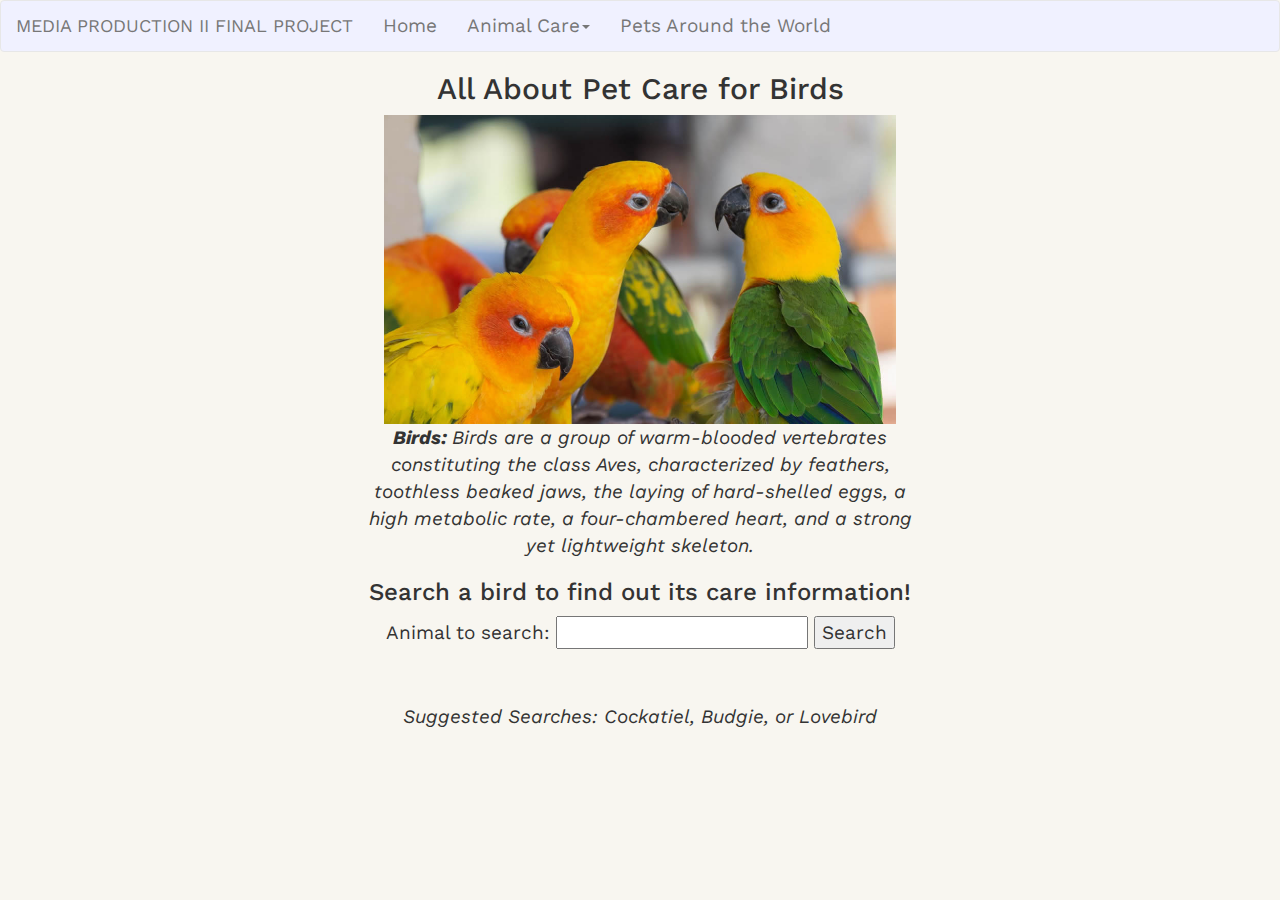
<file: pages/bird-care.html>
<!DOCTYPE html>
<html>
	<head>
		<title> Choose the Best Pet For You! </title>
		<meta charset="utf-8">
	    <meta name="viewport" content="width=device-width, initial-scale=1">
	    <script src="https://ajax.googleapis.com/ajax/libs/jquery/3.5.1/jquery.min.js"></script>
	    <script src="https://maxcdn.bootstrapcdn.com/bootstrap/3.4.1/js/bootstrap.min.js"></script>
		<link rel="stylesheet" href="https://maxcdn.bootstrapcdn.com/bootstrap/3.4.1/css/bootstrap.min.css">
		<link href="https://fonts.googleapis.com/css2?family=Montserrat:wght@400&display=swap" rel="stylesheet">
		<link rel="shortcut icon" href="../images/favicon.ico" />
		<link rel="stylesheet" href="../style.css">
		<link rel="stylesheet" href="../styles/animal-care.css">
	</head>
	<body>
		<nav style="background-color:#f0f1ff" class="navbar navbar-default">
		  <div class="container-fluid">
		    <div class="navbar-header">
		      <a class="navbar-brand" href="../index.html">MEDIA PRODUCTION II FINAL PROJECT</a>
		    </div>
            <ul class="nav navbar-nav">
              <li><a href="../index.html">Home</a></li>
              <li class="dropdown"><a class="dropdown-toggle" data-toggle="dropdown" href="#">Animal Care<span class="caret"></span></a>
                <ul class="dropdown-menu">
                  <li><a href="mammal-care.html">Mammal Care</a></li>
                  <li><a href="reptile-care.html">Reptile Care</a></li>
                  <li><a href="bird-care.html">Bird Care</a></li>
                </ul>
              </li>
			  <li><a href="scripts/pet-gallery.php">Pets Around the World</a></li>
            </ul>
		  </div>
		</nav>
		<h2> All About Pet Care for Birds</h2>
		<img src='../images/bird-care-banner.jpg' id='img-scale-down'>
		<div class="container">
			<em><p><strong>Birds: </strong> Birds are a group of warm-blooded vertebrates constituting the class Aves,
				characterized by feathers, toothless beaked jaws, the laying of hard-shelled eggs, a high metabolic rate, a four-chambered heart, and a strong yet lightweight skeleton.</p> </em>
			<h3> Search a bird to find out its care information! </h3>
			<form id="my_form_id">
				Animal to search: <input type="text" id="user_input"/>
				<input type="submit" value="Search"/>
			</form>
			<br>
			<div id="response" style="width:95%"></div>
			<script>
				$(document).ready(function(){
					$('#my_form_id').on('submit', function(e){
						//Stop the form from submitting itself to the server.
						e.preventDefault();
						var user_input = $('#user_input').val();
						$.ajax({
							type: "POST",
							url: 'scripts/bird-script.php',
							data: {user_input: user_input},
							success: function(data){
								// alert(data);
								$( "#response" ).html(data);
							}
						});
					});
				});
			</script>
			<br>
			<p><em> Suggested Searches: Cockatiel, Budgie, or Lovebird</em></p>
		</div>
    </body>
</html>
</file>
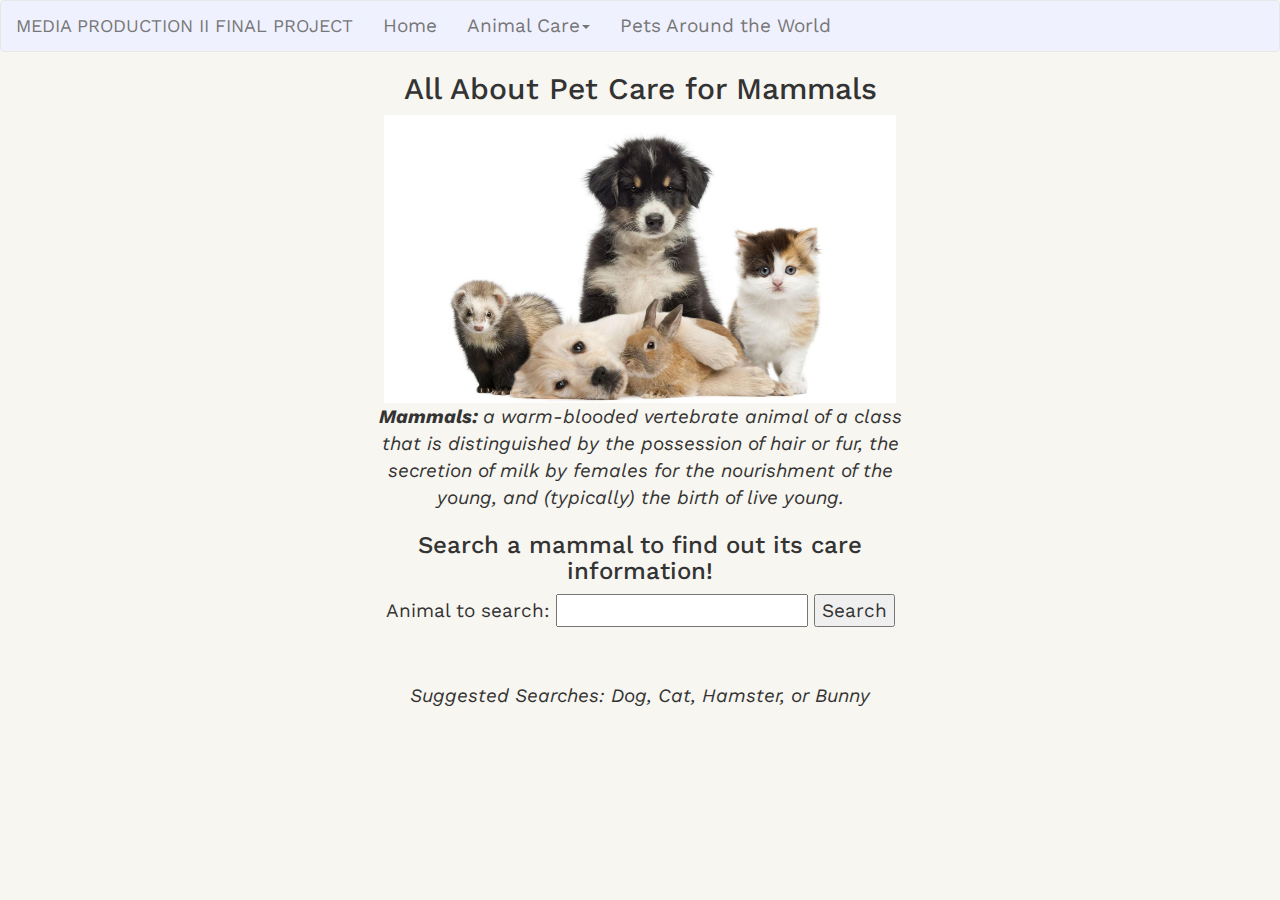
<file: pages/mammal-care.html>
<!DOCTYPE html>
<html>
	<head>
		<title> Choose the Best Pet For You! </title>
		<meta charset="utf-8">
	    <meta name="viewport" content="width=device-width, initial-scale=1">
	    <script src="https://ajax.googleapis.com/ajax/libs/jquery/3.5.1/jquery.min.js"></script>
	    <script src="https://maxcdn.bootstrapcdn.com/bootstrap/3.4.1/js/bootstrap.min.js"></script>
		<link rel="stylesheet" href="https://maxcdn.bootstrapcdn.com/bootstrap/3.4.1/css/bootstrap.min.css">
		<link href="https://fonts.googleapis.com/css2?family=Montserrat:wght@400&display=swap" rel="stylesheet">
		<link rel="shortcut icon" href="../images/favicon.ico" />
		<link rel="stylesheet" href="../style.css">
		<link rel="stylesheet" href="../styles/animal-care.css">
	</head>
	<body>
		<nav style="background-color:#f0f1ff" class="navbar navbar-default">
		  <div class="container-fluid">
		    <div class="navbar-header">
		      <a class="navbar-brand" href="../index.html">MEDIA PRODUCTION II FINAL PROJECT</a>
		    </div>
            <ul class="nav navbar-nav">
              <li><a href="../index.html">Home</a></li>
              <li class="dropdown"><a class="dropdown-toggle" data-toggle="dropdown" href="#">Animal Care<span class="caret"></span></a>
                <ul class="dropdown-menu">
                  <li><a class="active" href="mammal-care.html">Mammal Care</a></li>
                  <li><a href="reptile-care.html">Reptile Care</a></li>
                  <li><a href="bird-care.html">Bird Care</a></li>
                </ul>
              </li>
              <li><a href="scripts/pet-gallery.php">Pets Around the World</a></li>
            </ul>
		  </div>
		</nav>

		<h2> All About Pet Care for Mammals</h2>
		<img src='../images/mammal-care-banner.jpg' id='img-scale-down'>
		<div class="container">
			<em><p><strong>Mammals: </strong> a warm-blooded vertebrate animal of a class that is distinguished by the possession of hair or fur, the secretion of milk by females for
				the nourishment of the young, and (typically) the birth of live young. </p> </em>
			<h3> Search a mammal to find out its care information! </h3>
			<form id="my_form_id">
				Animal to search: <input type="text" id="user_input"/>
				<input type="submit" value="Search"/>
			</form>
			<br>
			<div id="response" style="width:95%"></div>
			<script>
				$(document).ready(function(){
					$('#my_form_id').on('submit', function(e){
						//Stop the form from submitting itself to the server.
						e.preventDefault();
						var user_input = $('#user_input').val();
						$.ajax({
							type: "POST",
							url: 'scripts/mammal-script.php',
							data: {user_input: user_input},
							success: function(data){
								// alert(data);
								$( "#response" ).html(data);
							}
						});
					});
				});
			</script>
			<br>
			<p><em> Suggested Searches: Dog, Cat, Hamster, or Bunny</em></p>
		</div>
	</body>
</html>
</file>
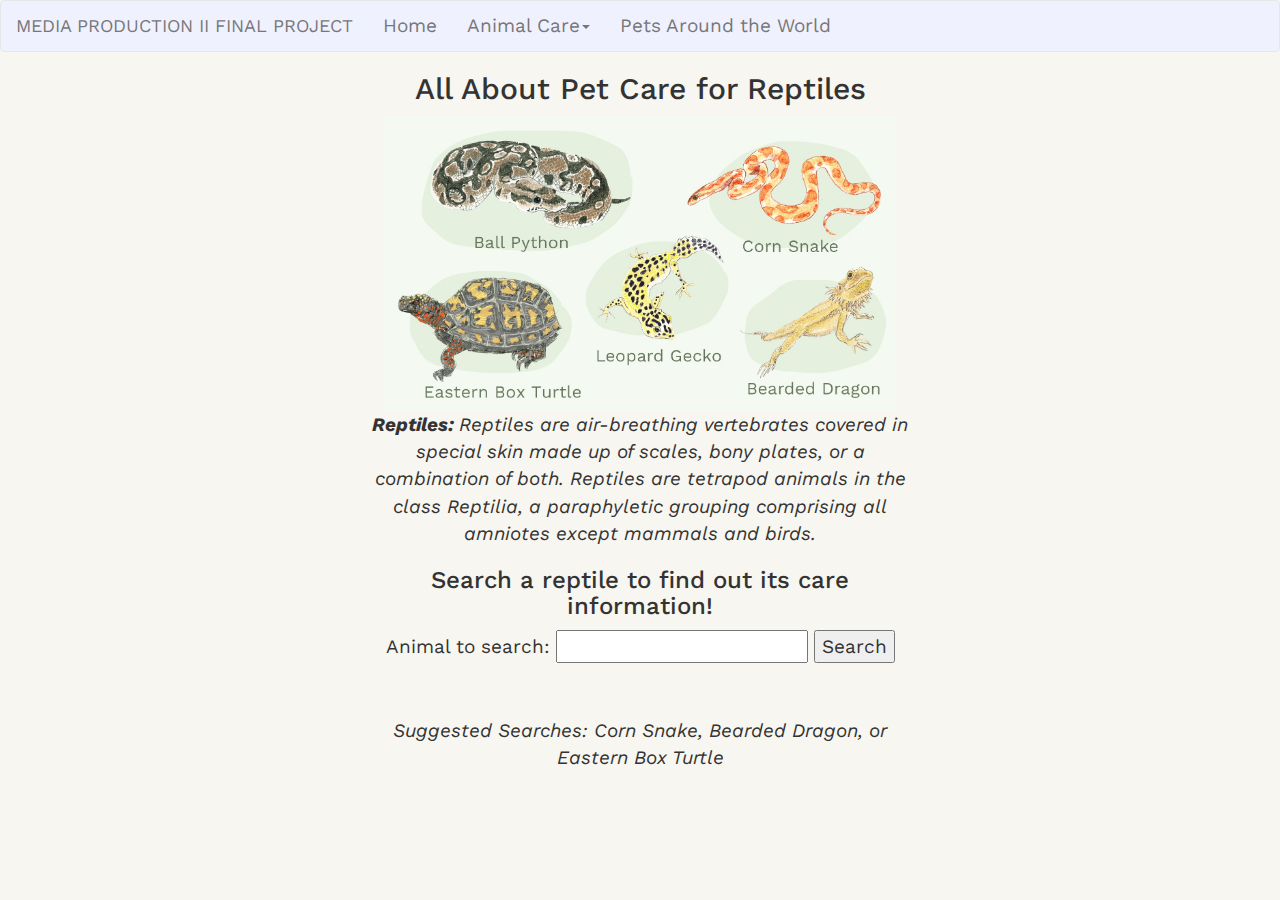
<file: pages/reptile-care.html>
<!DOCTYPE html>
<html>
	<head>
		<title> Choose the Best Pet For You! </title>
		<meta charset="utf-8">
	    <meta name="viewport" content="width=device-width, initial-scale=1">
	    <script src="https://ajax.googleapis.com/ajax/libs/jquery/3.5.1/jquery.min.js"></script>
	    <script src="https://maxcdn.bootstrapcdn.com/bootstrap/3.4.1/js/bootstrap.min.js"></script>
		<link rel="stylesheet" href="https://maxcdn.bootstrapcdn.com/bootstrap/3.4.1/css/bootstrap.min.css">
		<link href="https://fonts.googleapis.com/css2?family=Montserrat:wght@400&display=swap" rel="stylesheet">
		<link rel="shortcut icon" href="../images/favicon.ico" />
		<link rel="stylesheet" href="../style.css">
		<link rel="stylesheet" href="../styles/animal-care.css">
	</head>
	<body>
		<nav style="background-color:#f0f1ff" class="navbar navbar-default">
		  <div class="container-fluid">
		    <div class="navbar-header">
		      <a class="navbar-brand" href="../index.html">MEDIA PRODUCTION II FINAL PROJECT</a>
		    </div>
            <ul class="nav navbar-nav">
              <li><a href="../index.html">Home</a></li>
              <li class="dropdown"><a class="dropdown-toggle" data-toggle="dropdown" href="#">Animal Care<span class="caret"></span></a>
                <ul class="dropdown-menu">
                  <li><a href="mammal-care.html">Mammal Care</a></li>
                  <li><a class="active" href="reptile-care.html">Reptile Care</a></li>
                  <li><a href="bird-care.html">Bird Care</a></li>
                </ul>
              </li>
              <li><a href="scripts/pet-gallery.php">Pets Around the World</a></li>
            </ul>
		  </div>
		</nav>
		<h2> All About Pet Care for Reptiles</h2>
		<img src='../images/reptile-care-banner.jpg' id='img-scale-down'>
		<div class="container">
			<em><p><strong>Reptiles: </strong> Reptiles are air-breathing vertebrates covered in special skin made up of scales, bony plates, or a combination of both.
				Reptiles are tetrapod animals in the class Reptilia, a paraphyletic grouping comprising all amniotes except mammals and birds. </p> </em>
			<h3> Search a reptile to find out its care information! </h3>
			<form id="my_form_id">
				Animal to search: <input type="text" id="user_input"/>
				<input type="submit" value="Search"/>
			</form>
			<br>
			<div id="response" style="width:95%"></div>
			<script>
				$(document).ready(function(){
					$('#my_form_id').on('submit', function(e){
						//Stop the form from submitting itself to the server.
						e.preventDefault();
						var user_input = $('#user_input').val();
						$.ajax({
							type: "POST",
							url: 'scripts/reptile-script.php',
							data: {user_input: user_input},
							success: function(data){
								// alert(data);
								$( "#response" ).html(data);
							}
						});
					});
				});
			</script>
			<br>
			<p><em> Suggested Searches: Corn Snake, Bearded Dragon, or Eastern Box Turtle</em></p>
		</div>
    </body>
</html>
</file>
<file: style.css>
@import url(https://fonts.googleapis.com/css?family=Work+Sans:300,600);

body {
	height: 100%;
	font-size: 19px;
	font-family: 'Work Sans', sans-serif;
	color: #333;
	text-align: center;
	background-color: #f8f6f0;
}

.container {
    width: 45%;
}

#img-scale-down {
    width: 43%;
}

table {
    width: 70%;
    border-collapse: collapse;
}

table, td, th {
    border: 1px solid black;
    padding: 5px;
}

th {
    text-align: center;
    background-color: #ddf6dd;
}

table.center {
  margin-left:auto;
  margin-right:auto;
}
</file>
<file: styles/animal-care.css>
body{
	height: 100%;
	font-size: 19px;
	font-family: 'Work Sans', sans-serif;
	color: #333;
	text-align: center;
	background-color: #f8f6f0;
}

.container {
    width: 45%;
}

#img-scale-down {
    width: 40%;
}
</file>
